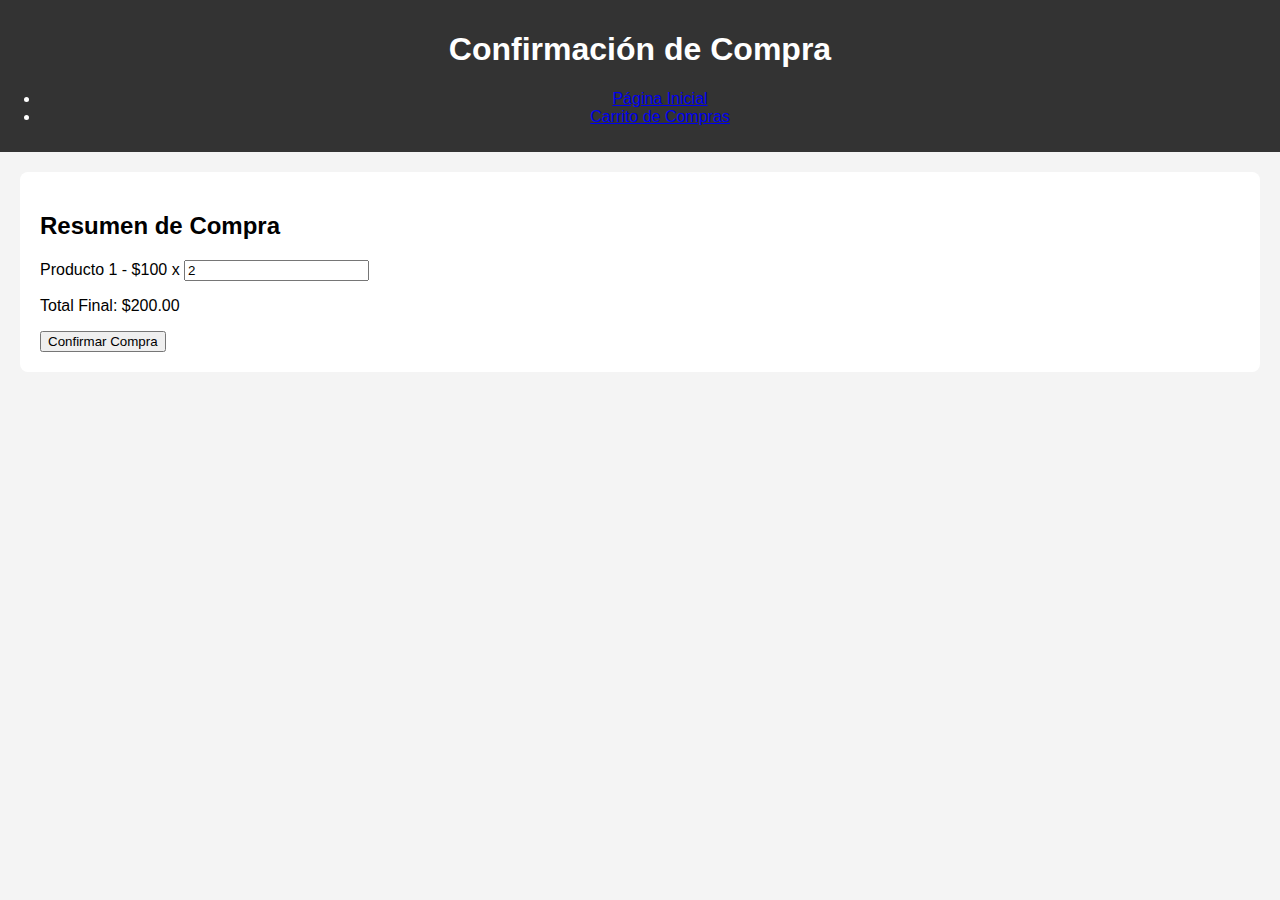
<file: confirmacion.html>
<!DOCTYPE html>
<html lang="es">
<head>
    <meta charset="UTF-8">
    <meta name="viewport" content="width=device-width, initial-scale=1.0">
    <title>Confirmación de Compra</title>
    <link rel="stylesheet" href="css/estilos.css">
    <script src="js/confirmacion.js" defer></script>
</head>
<body>
    <header>
        <h1>Confirmación de Compra</h1>
        <nav>
            <ul>
                <li><a href="index.html">Página Inicial</a></li>
                <li><a href="carrito.html">Carrito de Compras</a></li>
            </ul>
        </nav>
    </header>
    <section id="resumen-compra">
        <h2>Resumen de Compra</h2>
        <div id="compra-contenido">
            <!-- Aquí se cargarán los productos -->
        </div>
        <p>Total Final: $<span id="total-final">0</span></p>
        <button id="confirmar-compra">Confirmar Compra</button>
    </section>
</body>
</html>
</file>
<file: css/estilos.css>
body {
    font-family: Arial, sans-serif;
    margin: 0;
    padding: 0;
    background-color: #f4f4f4;
}

header {
    background-color: #333;
    color: #fff;
    padding: 10px 0;
    text-align: center;
}

section {
    padding: 20px;
    margin: 20px;
    background-color: #fff;
    border-radius: 8px;
}

.media img, .media video {
    max-width: 100%;
    height: auto;
    display: block;
    margin: 10px auto;
}

.producto img {
    cursor: move;
}

.producto img:active {
    opacity: 0.6;
}

#productos-destacados {
    display: flex;
    flex-wrap: wrap;
    gap: 20px;
    justify-content: center;
}

.producto {
    border: 1px solid #ccc;
    padding: 10px;
    border-radius: 8px;
    max-width: 200px;
    text-align: center;
    background-color: #fff;
}

.producto img {
    max-width: 100%;
    height: auto;
    border-radius: 8px;
}

.producto h3 {
    font-size: 1.2em;
    margin: 10px 0 5px;
}

.producto p {
    margin: 5px 0;
    font-size: 0.9em;
}

#productos-destacados {
    display: flex;
    flex-wrap: wrap;
    gap: 20px;
    justify-content: center;
}

.producto {
    border: 1px solid #ccc;
    padding: 10px;
    border-radius: 8px;
    max-width: 200px;
    text-align: center;
    background-color: #fff;
}

.producto img {
    max-width: 100%;
    height: auto;
    border-radius: 8px;
}

.producto h3 {
    font-size: 1.2em;
    margin: 10px 0 5px;
}

.producto p {
    margin: 5px 0;
    font-size: 0.9em;
}
</file>
